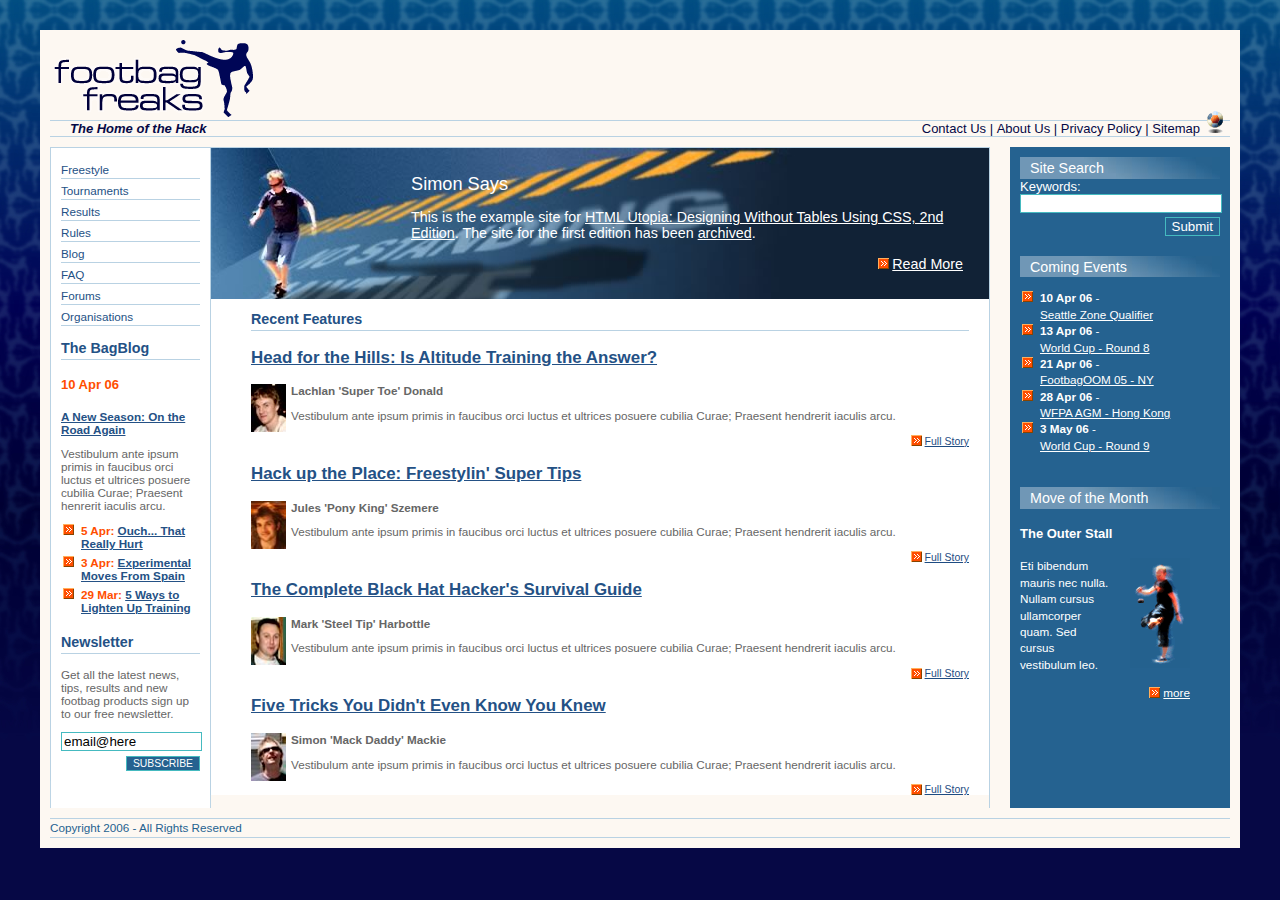
<file: index.html>
<!DOCTYPE html PUBLIC "-//W3C//DTD XHTML 1.0 Strict//EN" "http://www.w3.org/TR/xhtml1/DTD/xhtml1-strict.dtd">
<html>
  <head>
    <title>Footbag Freaks</title>
    <meta http-equiv="Content-Type" content="text/html; charset=iso-8859-1" />
    <link rel="stylesheet" type="text/css" href="styles.css" />
  </head>
  <body>
    <div id="wrapper">
      <div id="header">
        <img src="img/logo.gif" alt="Footbag Freaks" height="77" width="203" />
        <div id="header-bottom">
          <p id="tagline">The Home of the Hack</p>
          <ul>
            <li><a href="">Contact Us</a> | </li>
            <li><a href="">About Us</a> | </li>
            <li><a href="">Privacy Policy</a> | </li>
            <li><a href="">Sitemap</a></li>
          </ul>
          <img src="img/header-ball.gif" height="24" width="20" alt="" id="ball" />
        </div> <!-- header-bottom -->
      </div> <!-- header -->
      <div id="main">
        <div id="main2">
          <div id="sidebar">
            <div class="inner">
            <h3>Site Search</h3>
            <form method="post" action="" id="searchform">
              <div>
                <label for="keywords">Keywords</label>:
                <input type="text" name="keywords" id="keywords" class="text" />
              </div>
              <div class="searchbutton">
                <input type="submit" name="btnSearch" id="btnSearch" class="btn" />
              </div> 
            </form>
          </div>
          <div class="inner">
            <h3>Coming Events</h3>
            <ul>
              <li><span class="date">10 Apr 06</span> -<br /><a href="">Seattle Zone Qualifier</a></li>
              <li><span class="date">13 Apr 06</span> -<br /><a href="">World Cup - Round 8</a></li>
              <li><span class="date">21 Apr 06</span> -<br /><a href="">FootbagOOM 05 - NY</a></li>
              <li><span class="date">28 Apr 06</span> -<br /><a href="">WFPA AGM - Hong Kong</a></li>
              <li><span class="date">3 May 06</span> -<br /><a href="">World Cup - Round 9</a></li>
            </ul>
          </div>
          <div class="inner">
            <h3>Move of the Month</h3>
            <h4>The Outer Stall</h4>
            <img src="img/sidebar-player.gif" alt="player demonstrating the outer stall move" height="110" width="60" class="motm-image" />
            <p>Eti bibendum mauris nec nulla. Nullam cursus ullamcorper quam. Sed cursus vestibulum leo.</p>
            <p class="more"><a href="">more</a></p>
          </div>
        </div> <!-- sidebar -->
        <div id="sidebar2">
          <div class="inner">
            <ul id="nav">
              <li><a href="">Freestyle</a></li>
              <li><a href="">Tournaments</a></li>
              <li><a href="">Results</a></li>
              <li><a href="">Rules</a></li>
              <li><a href="">Blog</a></li>
              <li><a href="">FAQ</a></li>
              <li><a href="">Forums</a></li>
              <li><a href="">Organisations</a></li>
            </ul>
            <h3>The BagBlog</h3>
            <div id="bloglatest">
              <h4>10 Apr 06</h4>
              <p><a href="">A New Season: On the Road Again</a></p>
              <p>Vestibulum ante ipsum primis in faucibus orci luctus et ultrices posuere cubilia Curae; Praesent henrerit iaculis arcu.</p>
            </div>
            <ul id="blog">
              <li>5 Apr: <a href="">Ouch... That Really Hurt</a></li>
              <li>3 Apr: <a href="">Experimental Moves From Spain</a></li>
              <li>29 Mar: <a href="">5 Ways to Lighten Up Training</a></li>
            </ul>
            <h3>Newsletter</h3>
            <p>Get all the latest news, tips, results and new footbag products sign up to our free newsletter.</p>
            <form method="post" action="" id="newsletterform">
              <div>
                <input type="text" name="email" id="newsletter-email" value="email@here" class="text" />
              </div>
              <div class="searchbutton">
                <input type="submit" name="btnSubmit" id="newsletter-submit" value="SUBSCRIBE" class="btn" />
              </div>
            </form>
          </div>
        </div> <!-- sidebar2 -->
        <div id="content">
          <div id="mainfeature">
            <h2>Simon Says</h2>
            <p>This is the example site for <a href="http://www.sitepoint.com/books/css2/" style="color: white;">HTML Utopia: Designing Without Tables Using CSS, 2nd Edition</a>. The site for the first edition has been <a href="/1stedition/" style="color: white;">archived</a>.</p>
<!--            <p>Simon Mackie tells us how a change of shoes has given him new moves and a new outlook as the new season approaches.</p>-->
            <p class="more"><a href="http://www.sitepoint.com/books/css2/">Read More</a></p>
          </div> <!-- mainfeature -->
          <div class="inner">
            <h2>Recent Features</h2>
            <ul class="features">
              <li>
                <h3><a href="">Head for the Hills: Is Altitude Training the Answer?</a></h3>
                <img src="img/lachlan.jpg" alt="Lachlan Donald" height="48" width="35" />
                <p class="author">Lachlan 'Super Toe' Donald</p>
                <p>Vestibulum ante ipsum primis in faucibus orci luctus et ultrices posuere cubilia Curae; Praesent hendrerit iaculis arcu.</p>
                <p class="more"><a href="">Full Story</a></p>
              </li>
              <li>
                <h3><a href="">Hack up the Place: Freestylin' Super Tips</a></h3>
                <img src="img/jules.jpg" alt="Sules Szemere" height="48" width="35" />
                <p class="author">Jules 'Pony King' Szemere</p>
                <p>Vestibulum ante ipsum primis in faucibus orci luctus et ultrices posuere cubilia Curae; Praesent hendrerit iaculis arcu.</p>
                <p class="more"><a href="">Full Story</a></p>
              </li>
              <li>
                <h3><a href="">The Complete Black Hat Hacker's Survival Guide</a></h3>
                <img src="img/mark.jpg" alt="Mark Harbottle" height="48" width="35" />
                <p class="author">Mark 'Steel Tip' Harbottle</p>
                <p>Vestibulum ante ipsum primis in faucibus orci luctus et ultrices posuere cubilia Curae; Praesent hendrerit iaculis arcu.</p>
                <p class="more"><a href="">Full Story</a></p>
              </li>
              <li>
                <h3><a href="">Five Tricks You Didn't Even Know You Knew</a></h3>
                <img src="img/simon.jpg" alt="Simon Mackie" height="48" width="35" />
                <p class="author">Simon 'Mack Daddy' Mackie</p>
                <p>Vestibulum ante ipsum primis in faucibus orci luctus et ultrices posuere cubilia Curae; Praesent hendrerit iaculis arcu.</p>
                <p class="more"><a href="">Full Story</a></p>
              </li>
            </ul>
          </div>
        </div> <!-- content -->
        <div id="clearone">&nbsp;</div>
      </div> <!-- main2 -->
    </div> <!-- main -->
    <div id="footer">
        <p>Copyright 2006 - All Rights Reserved</p>
      </div> <!-- footer -->
    </div> <!-- wrapper -->
  </body>
</html>
</file>
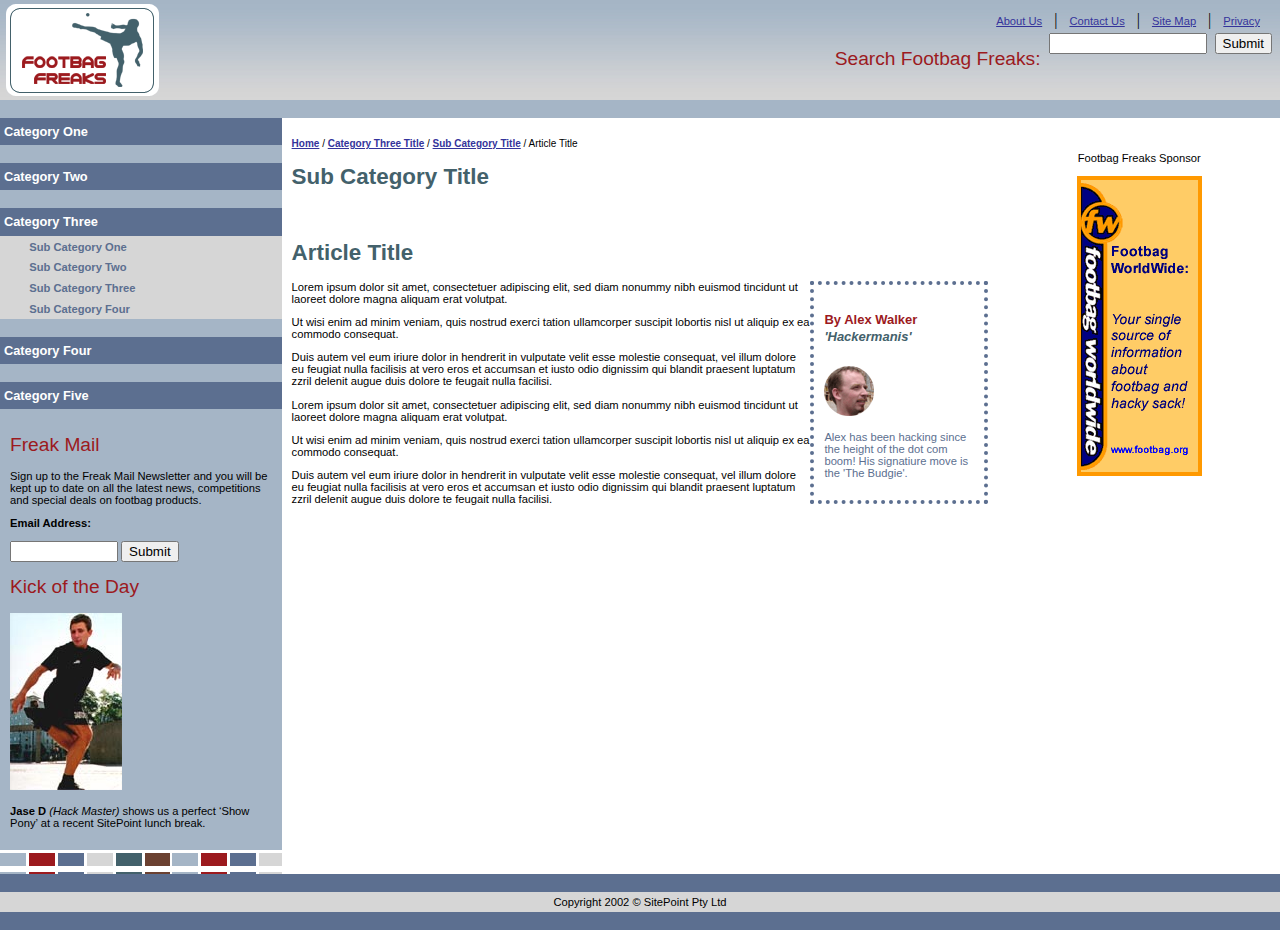
<file: 1stedition/tablearticle.htm>
<?xml version="1.0" encoding="utf-8"?>
<!DOCTYPE html PUBLIC "-//W3C//DTD XHTML 1.0 Strict//EN" "http://www.w3.org/TR/xhtml1/DTD/xhtml1-strict.dtd">
<html xmlns="http://www.w3.org/1999/xhtml">
<head>
<title>Footbag Freaks - Welcome</title>
<meta http-equiv="Content-Type" content="text/html; charset=utf-8" />
<link href="tablestyles.css" rel="stylesheet" type="text/css" />
</head>

<body leftmargin="0" topmargin="0" marginwidth="0" marginheight="0">
<table width="100%" border="0" cellspacing="0" cellpadding="4">
	<tr>
		<td background="images/bgtop.jpg" rowspan="2"><a href="/"><img src="images/logo.gif" alt="Footbag Freaks Logo" width="153" height="92" hspace="2" border="0" align="left" /></a></td>
		<td align="right" background="images/bgtop.jpg">		
			<a href="#" class="topcontent">About Us</a> &nbsp; | &nbsp;
			<a href="#" class="topcontent">Contact Us</a> &nbsp; | &nbsp;
			<a href="#" class="topcontent">Site Map</a> &nbsp; | &nbsp;
			<a href="#" class="topcontent">Privacy</a> &nbsp;  &nbsp;
			
			<br />
			
			<table border="0" cellspacing="0"  cellpadding="4" background="images/x.gif">
				<form name="form1" id="form1" method="post" style="margin-bottom: 0px; padding-bottom:0px;">	
					<tr>
						<td><h2>Search Footbag Freaks:</h2></td>
						<td valign="top"><input type="text" name="textfield" class="textbox"  size="10"	style="width:150px;" /></td>
						<td valign="top"><input type="submit" value="Submit" class="button" /></td>
					</tr>
				</form>
			</table>
		</td>
	</tr>
</table>
<table width="100%" border="0" cellspacing="0" cellpadding="0">
	<tr>
		<td colspan="3" bgcolor="#A5B5C6"><img name="spacer" src="images/x.gif" width="200" height="2" alt="" /></td>
	</tr>	
	<tr>
		<td width="22%" bgcolor="#A5B5C6" valign="top">
			<table width="100%" border="0" cellspacing="0" cellpadding="0">
				<tr>
					<td>
						<table width="100%" border="0" cellspacing="0" cellpadding="4">
							<tr>
								<td bgcolor="#5C6F90"><a href="tablecategories.htm" class="mainnav">Category One</a></td>
							</tr>
						</table>
					</td>
				</tr>
				<tr>
					<td><img name="spacer" src="images/x.gif" width="100" height="1" alt="" /></td>
				</tr>
				<tr>
					<td>
						<table width="100%" border="0" cellspacing="0" cellpadding="4">
							<tr>
								<td bgcolor="#5C6F90"><a href="tablecategories.htm" class="mainnav">Category Two</a></td>
							</tr>
						</table>				
					</td>
				</tr>
				<tr>
					<td><img name="spacer" src="images/x.gif" width="100" height="1" alt="" /></td>
				</tr>
				<tr>
					<td>
						<table width="100%" border="0" cellspacing="0" cellpadding="4">
							<tr>
								<td bgcolor="#5C6F90"><a href="tablecategories.htm" class="mainnav">Category Three</a></td>
							</tr>
						</table>
						<table width="100%" bgcolor="#D6D6D6" cellspacing="0" border="0">
							<tr>
								<td><img name="spacer" src="images/x.gif" width="20" height="1" alt="" /></td>
								<td width="90%"><a href="tablesubcats.htm" class="subnav">Sub Category One</a></td>
							</tr>
							<tr>
								<td><img name="spacer" src="images/x.gif" width="20" height="1" alt="" /></td>
								<td><a href="tablesubcats.htm" class="subnav">Sub Category Two</a></td>
							</tr>
								<td><img name="spacer" src="images/x.gif" width="20" height="1" alt="" /></td>
								<td><a href="tablesubcats.htm" class="subnav">Sub Category Three</a></td>
							</tr>
								<td><img name="spacer" src="images/x.gif" width="20" height="1" alt="" /></td>
								<td><a href="tablesubcats.htm" class="subnav">Sub Category Four</a></td>
							</tr>
						</table>					
					</td>
				</tr>
				<tr>
					<td><img name="spacer" src="images/x.gif" width="100" height="1" alt="" /></td>
				</tr>
				<tr>
					<td>
						<table width="100%" border="0" cellspacing="0" cellpadding="4">
							<tr>
								<td bgcolor="#5C6F90"><a href="tablecategories.htm" class="mainnav">Category Four</a></td>
							</tr>
						</table>
					</td>
				</tr>
				<tr>
					<td><img name="spacer" src="images/x.gif" width="100" height="1" alt="" /></td>
				</tr>
				<tr>
					<td>
						<table width="100%" border="0" cellspacing="0"  cellpadding="4">
							<tr>
								<td bgcolor="#5C6F90"><a href="tablecategories.htm" class="mainnav">Category Five</a></td>
							</tr>
						</table>
					</td>
				</tr>
			</table>

		    <table width="100%" border="0" cellspacing="0" cellpadding="10">
				<tr>
					<td>
						<h2>Freak Mail</h2>
						<p>Sign up to the Freak Mail Newsletter and you will be kept up to date on all the latest news, competitions and special deals on footbag products.</p>
						<form action="#" method="post" id="sunscribe">
										
							<p><strong>Email Address:</strong></p>
							<p>
								<input name="text" type="text" class="textbox" id="email" size="10"	style="width:100px;" />								 
								<input name="submit" type="submit" class="button" value="Submit" />
							</p>
						</form>
						
						<h2>Kick of the Day</h2>
						<img src="images/kod.jpg" width="112" height="177" alt="Jase D performs a perfect Show Pony" />	
						<p><strong>Jase D</strong> <em>(Hack Master)</em> shows us a perfect &#8216;Show Pony&#8217; at a recent SitePoint lunch break.</p>

					</td>
				</tr>
			</table>
		</td>
		<td valign="top">
			<table width="100%" border="0" cellspacing="0" cellpadding="10">
				<tr>
					<td>
						<p class="crumbtrail"><a href="tableindex.htm"><strong>Home</strong></a> / <a href="tablecategories.htm"><strong>Category Three Title</strong></a> / <a href="tablesubcats.htm"><strong>Sub Category Title</strong></a> / Article Title</p>
						<h1>Sub Category Title</h1>
					</td>
				</tr>
				<tr>
					<td>
						<h1>Article Title</h1>
						
						<div id="bio">
							<h4>By Alex Walker</h4>
							<h5>'Hackermanis'</h5>
							<img class="headshot" src="images/head2.gif" width="50" height="50" alt="Alex 'Hackermanis' Walker" />
							<p>Alex has been hacking since the height of the dot com boom!  His signatiure move is the 'The Budgie'.</p>
						</div>
						
						<p>Lorem ipsum dolor sit amet, consectetuer adipiscing elit, sed diam nonummy nibh euismod tincidunt ut laoreet dolore magna aliquam erat volutpat. </p>
						<p>Ut wisi enim ad minim veniam, quis nostrud exerci tation ullamcorper suscipit lobortis nisl ut aliquip ex ea commodo consequat. </p>
						<p>Duis autem vel eum iriure dolor in hendrerit in vulputate velit esse molestie consequat, vel illum dolore eu feugiat nulla facilisis at vero eros et accumsan et iusto odio dignissim qui blandit praesent luptatum zzril delenit augue duis dolore te feugait nulla facilisi. </p>
						<p>Lorem ipsum dolor sit amet, consectetuer adipiscing elit, sed diam nonummy nibh euismod tincidunt ut laoreet dolore magna aliquam erat volutpat. </p>
						<p>Ut wisi enim ad minim veniam, quis nostrud exerci tation ullamcorper suscipit lobortis nisl ut aliquip ex ea commodo consequat. </p>
						<p>Duis autem vel eum iriure dolor in hendrerit in vulputate velit esse molestie consequat, vel illum dolore eu feugiat nulla facilisis at vero eros et accumsan et iusto odio dignissim qui blandit praesent luptatum zzril delenit augue duis dolore te feugait nulla facilisi. </p>					
					</td>
				</tr>
			</table>
		</td>
		<td width="22%" valign="top">
			<p>&nbsp;</p>
			<p align="center">Footbag Freaks Sponsor</p>
			<p align="center"><img src="images/towerad.gif" width="125" height="300" alt="Footbag Worlwide is a proud sponsor of Footbag Freaks" /></p>
		</td>
	</tr>
	<tr>
		<td background="images/bgbotleft.gif"><img name="spacer" src="images/x.gif" width="32" height="20" alt="" /></td>
		<td>&nbsp;</td>
		<td>&nbsp;</td>
	</tr>
</table>
<table width="100%" border="0" cellspacing="0" cellpadding="0">
	<tr>
		<td bgcolor="#5C6F90"><img name="spacer" src="images/x.gif" width="32" height="1" alt="" /></td>
	</tr>
	<tr>
		<td bgcolor="#D6D6D6"><p class="footer">Copyright 2002 &copy; SitePoint Pty Ltd</p></td>
	</tr>
	<tr>
		<td bgcolor="#5C6F90"><img name="spacer" src="images/x.gif" width="32" height="1" alt="" /></td>
	</tr>
</table>

</body>
</html>
</file>
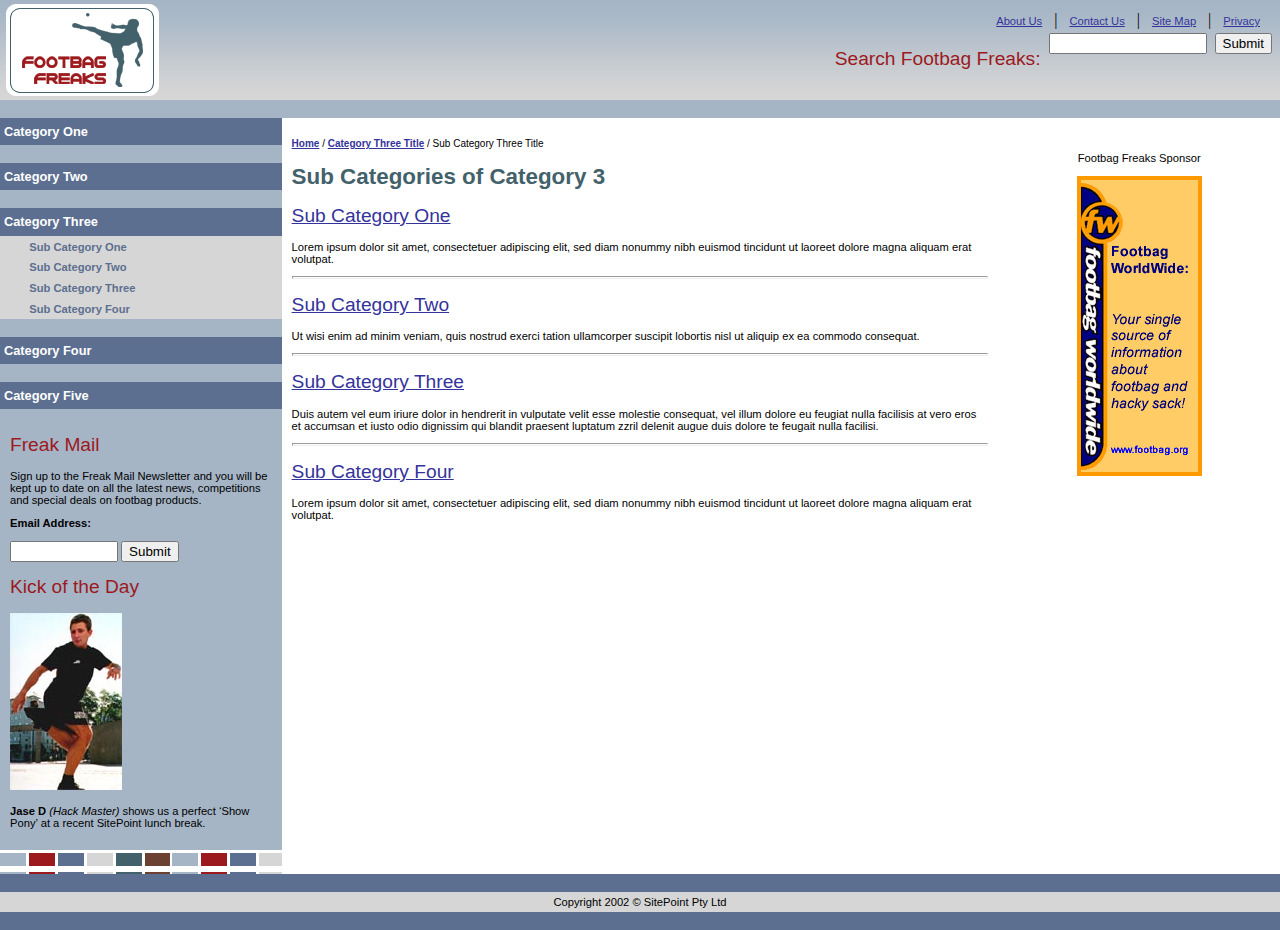
<file: 1stedition/tablecategories.htm>
<?xml version="1.0" encoding="utf-8"?>
<!DOCTYPE html PUBLIC "-//W3C//DTD XHTML 1.0 Strict//EN" "http://www.w3.org/TR/xhtml1/DTD/xhtml1-strict.dtd">
<html xmlns="http://www.w3.org/1999/xhtml">
<head>
<title>Footbag Freaks - Welcome</title>
<meta http-equiv="Content-Type" content="text/html; charset=utf-8" />
<link href="tablestyles.css" rel="stylesheet" type="text/css" />
</head>

<body leftmargin="0" topmargin="0" marginwidth="0" marginheight="0">
<table width="100%" border="0" cellspacing="0" cellpadding="4">
	<tr>
		<td background="images/bgtop.jpg" rowspan="2"><a href="/"><img src="images/logo.gif" alt="Footbag Freaks Logo" width="153" height="92" hspace="2" border="0" align="left" /></a></td>
		<td align="right" background="images/bgtop.jpg">		
			<a href="#" class="topcontent">About Us</a> &nbsp; | &nbsp;
			<a href="#" class="topcontent">Contact Us</a> &nbsp; | &nbsp;
			<a href="#" class="topcontent">Site Map</a> &nbsp; | &nbsp;
			<a href="#" class="topcontent">Privacy</a> &nbsp;  &nbsp;
			
			<br />
			
			<table border="0" cellspacing="0"  cellpadding="4" background="images/x.gif">
				<form name="form1" id="form1" method="post" style="margin-bottom: 0px; padding-bottom:0px;">	
					<tr>
						<td><h2>Search Footbag Freaks:</h2></td>
						<td valign="top"><input type="text" name="textfield" class="textbox"  size="10"	style="width:150px;" /></td>
						<td valign="top"><input type="submit" value="Submit" class="button" /></td>
					</tr>
				</form>
			</table>
		</td>
	</tr>
</table>
<table width="100%" border="0" cellspacing="0" cellpadding="0">
	<tr>
		<td colspan="3" bgcolor="#A5B5C6"><img name="spacer" src="images/x.gif" width="200" height="2" alt="" /></td>
	</tr>	
	<tr>
		<td width="22%" bgcolor="#A5B5C6" valign="top">
			<table width="100%" border="0" cellspacing="0" cellpadding="0">
				<tr>
					<td>
						<table width="100%" border="0" cellspacing="0" cellpadding="4">
							<tr>
								<td bgcolor="#5C6F90"><a href="tablecategories.htm" class="mainnav">Category One</a></td>
							</tr>
						</table>
					</td>
				</tr>
				<tr>
					<td><img name="spacer" src="images/x.gif" width="100" height="1" alt="" /></td>
				</tr>
				<tr>
					<td>
						<table width="100%" border="0" cellspacing="0" cellpadding="4">
							<tr>
								<td bgcolor="#5C6F90"><a href="tablecategories.htm" class="mainnav">Category Two</a></td>
							</tr>
						</table>				
					</td>
				</tr>
				<tr>
					<td><img name="spacer" src="images/x.gif" width="100" height="1" alt="" /></td>
				</tr>
				<tr>
					<td>
						<table width="100%" border="0" cellspacing="0" cellpadding="4">
							<tr>
								<td bgcolor="#5C6F90"><a href="tablecategories.htm" class="mainnav">Category Three</a></td>
							</tr>
						</table>
						<table width="100%" bgcolor="#D6D6D6" cellspacing="0" border="0">
							<tr>
								<td><img name="spacer" src="images/x.gif" width="20" height="1" alt="" /></td>
								<td width="90%"><a href="tablesubcats.htm" class="subnav">Sub Category One</a></td>
							</tr>
							<tr>
								<td><img name="spacer" src="images/x.gif" width="20" height="1" alt="" /></td>
								<td><a href="tablesubcats.htm" class="subnav">Sub Category Two</a></td>
							</tr>
								<td><img name="spacer" src="images/x.gif" width="20" height="1" alt="" /></td>
								<td><a href="tablesubcats.htm" class="subnav">Sub Category Three</a></td>
							</tr>
								<td><img name="spacer" src="images/x.gif" width="20" height="1" alt="" /></td>
								<td><a href="tablesubcats.htm" class="subnav">Sub Category Four</a></td>
							</tr>
						</table>					
					</td>
				</tr>
				<tr>
					<td><img name="spacer" src="images/x.gif" width="100" height="1" alt="" /></td>
				</tr>
				<tr>
					<td>
						<table width="100%" border="0" cellspacing="0" cellpadding="4">
							<tr>
								<td bgcolor="#5C6F90"><a href="tablecategories.htm" class="mainnav">Category Four</a></td>
							</tr>
						</table>
					</td>
				</tr>
				<tr>
					<td><img name="spacer" src="images/x.gif" width="100" height="1" alt="" /></td>
				</tr>
				<tr>
					<td>
						<table width="100%" border="0" cellspacing="0"  cellpadding="4">
							<tr>
								<td bgcolor="#5C6F90"><a href="tablecategories.htm" class="mainnav">Category Five</a></td>
							</tr>
						</table>
					</td>
				</tr>
			</table>

		    <table width="100%" border="0" cellspacing="0" cellpadding="10">
				<tr>
					<td>
						<h2>Freak Mail</h2>
						<p>Sign up to the Freak Mail Newsletter and you will be kept up to date on all the latest news, competitions and special deals on footbag products.</p>
						<form action="#" method="post" id="sunscribe">
										
							<p><strong>Email Address:</strong></p>
							<p>
								<input name="text" type="text" class="textbox" id="email" size="10"	style="width:100px;" />								 
								<input name="submit" type="submit" class="button" value="Submit" />
							</p>
						</form>
						
						<h2>Kick of the Day</h2>
						<img src="images/kod.jpg" width="112" height="177" alt="Jase D performs a perfect Show Pony" />	
						<p><strong>Jase D</strong> <em>(Hack Master)</em> shows us a perfect &#8216;Show Pony&#8217; at a recent SitePoint lunch break.</p>

					</td>
				</tr>
			</table>
		</td>
		<td valign="top">
			<table width="100%" border="0" cellspacing="0" cellpadding="10">
				<tr>
					<td>
						<p class="crumbtrail"><a href="tableindex.htm"><strong>Home</strong></a> / <a href="tablecategories.htm"><strong>Category Three Title</strong></a> / Sub Category Three Title</p>
						<h1>Sub Categories of Category 3</h1>
						<h2><a href="tablesubcats.htm">Sub Category One</a></h2>
						<p>Lorem ipsum dolor sit amet, consectetuer adipiscing elit, sed diam nonummy nibh euismod tincidunt ut laoreet dolore magna aliquam erat volutpat.</p>
						<hr />
	
						<h2><a href="tablesubcats.htm">Sub Category Two</a></h2>
						<p>Ut wisi enim ad minim veniam, quis nostrud exerci tation ullamcorper suscipit lobortis nisl ut aliquip ex ea commodo consequat.</p>
						<hr />
	
						<h2><a href="tablesubcats.htm">Sub Category Three</a></h2>
						<p>Duis autem vel eum iriure dolor in hendrerit in vulputate velit esse molestie consequat, vel illum dolore eu feugiat nulla facilisis at vero eros et accumsan et iusto odio dignissim qui blandit praesent luptatum zzril delenit augue duis dolore te feugait nulla facilisi. </p>
						<hr />
	
						<h2><a href="tablesubcats.htm">Sub Category Four</a></h2>
						<p>Lorem ipsum dolor sit amet, consectetuer adipiscing elit, sed diam nonummy nibh euismod tincidunt ut laoreet dolore magna aliquam erat volutpat.</p>
					</td>
				</tr>
			</table>
		</td>
		<td width="22%" valign="top">
			<p>&nbsp;</p>
			<p align="center">Footbag Freaks Sponsor</p>
			<p align="center"><img src="images/towerad.gif" width="125" height="300" alt="Footbag Worlwide is a proud sponsor of Footbag Freaks" /></p>
		</td>
	</tr>
	<tr>
		<td background="images/bgbotleft.gif"><img name="spacer" src="images/x.gif" width="32" height="20" alt="" /></td>
		<td>&nbsp;</td>
		<td>&nbsp;</td>
	</tr>
</table>
<table width="100%" border="0" cellspacing="0" cellpadding="0">
	<tr>
		<td bgcolor="#5C6F90"><img name="spacer" src="images/x.gif" width="32" height="1" alt="" /></td>
	</tr>
	<tr>
		<td bgcolor="#D6D6D6"><p class="footer">Copyright 2002 &copy; SitePoint Pty Ltd</p></td>
	</tr>
	<tr>
		<td bgcolor="#5C6F90"><img name="spacer" src="images/x.gif" width="32" height="1" alt="" /></td>
	</tr>
</table>

</body>
</html>
</file>
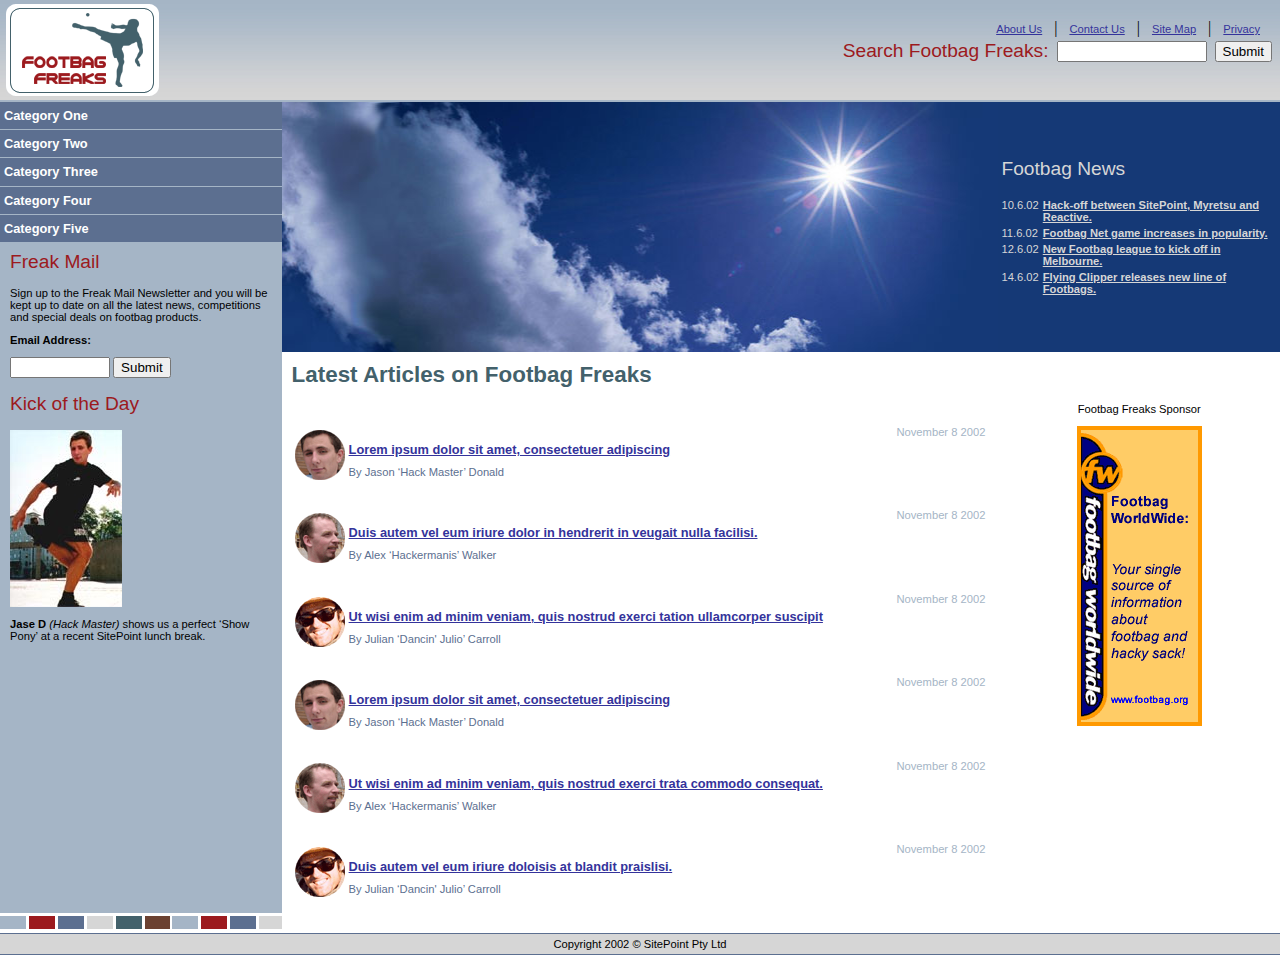
<file: 1stedition/tableindex.htm>
<html>
<head>
<title>Footbag Freaks - Welcome</title>
<meta http-equiv="Content-Type" content="text/html; charset=utf-8" />
<link href="tablestyles.css" rel="stylesheet" type="text/css" />

<style type="text/css">
/* temporary styles for table analysis 

table {border: 2px solid red; margin: 3px}
td {border: 2px dotted green; padding: 2px}

end of temporary styles */
</style>

</head>

<body leftmargin="0" topmargin="0" marginwidth="0" marginheight="0">
<table width="100%" border="0" cellspacing="0" cellpadding="4">
	<tr>
		<td background="images/bgtop.jpg" rowspan="2"><a href="/"><img src="images/logo.gif" alt="Footbag Freaks Logo" width="153" height="92" hspace="2" border="0" align="left" /></a></td>
		<td align="right" background="images/bgtop.jpg">		
			<a href="#" class="topcontent">About Us</a> &nbsp; | &nbsp;
			<a href="#" class="topcontent">Contact Us</a> &nbsp; | &nbsp;
			<a href="#" class="topcontent">Site Map</a> &nbsp; | &nbsp;
			<a href="#" class="topcontent">Privacy</a> &nbsp;  &nbsp;
			
			<br />
			
			<table border="0" cellspacing="0"  cellpadding="4" background="images/x.gif">
				<form name="form1" id="form1" method="post" style="margin-bottom: 0px; padding-bottom:0px;">	
					<tr>
						<td><h2>Search Footbag Freaks:</h2></td>
						<td valign="top"><input type="text" name="textfield" class="textbox"  size="10"	style="width:150px;" /></td>
						<td valign="top"><input type="submit" value="Submit" class="button" /></td>
					</tr>
				</form>
			</table>
		</td>
	</tr>
</table>
<table width="100%" border="0" cellspacing="0" cellpadding="0">
	<tr>
		<td colspan="3" bgcolor="#A5B5C6"><img name="spacer" src="images/x.gif" width="200" height="2" alt="" /></td>
	</tr>	
	<tr>
		<td width="22%" bgcolor="#A5B5C6" valign="top">
			<table width="100%" border="0" cellspacing="0" cellpadding="0">
				<tr>
					<td>
						<table width="100%" border="0" cellspacing="0" cellpadding="4">
							<tr>
								<td bgcolor="#5C6F90"><a href="tablecategories.htm" class="mainnav">Category One</a></td>
							</tr>
						</table>
					</td>
				</tr>
				<tr>
					<td><img name="spacer" src="images/x.gif" width="100" height="1" alt="" /></td>
				</tr>
				<tr>
					<td>
						<table width="100%" border="0" cellspacing="0" cellpadding="4">
							<tr>
								<td bgcolor="#5C6F90"><a href="tablecategories.htm" class="mainnav">Category Two</a></td>
							</tr>
						</table>				
					</td>
				</tr>
				<tr>
					<td><img name="spacer" src="images/x.gif" width="100" height="1" alt="" /></td>
				</tr>
				<tr>
					<td>
						<table width="100%" border="0" cellspacing="0" cellpadding="4">
							<tr>
								<td bgcolor="#5C6F90"><a href="tablecategories.htm" class="mainnav">Category Three</a></td>
							</tr>
						</table>					
					</td>
				</tr>
				<tr>
					<td><img name="spacer" src="images/x.gif" width="100" height="1" alt="" /></td>
				</tr>
				<tr>
					<td>
						<table width="100%" border="0" cellspacing="0" cellpadding="4">
							<tr>
								<td bgcolor="#5C6F90"><a href="tablecategories.htm" class="mainnav">Category Four</a></td>
							</tr>
						</table>
					</td>
				</tr>
				<tr>
					<td><img name="spacer" src="images/x.gif" width="100" height="1" alt="" /></td>
				</tr>
				<tr>
					<td>
						<table width="100%" border="0" cellspacing="0"  cellpadding="4">
							<tr>
								<td bgcolor="#5C6F90"><a href="tablecategories.htm" class="mainnav">Category Five</a></td>
							</tr>
						</table>
					</td>
				</tr>
			</table>

		    <table width="100%" border="0" cellspacing="0" cellpadding="10">
				<tr>
					<td>
						<h2>Freak Mail</h2>
						<p>Sign up to the Freak Mail Newsletter and you will be kept up to date on all the latest news, competitions and special deals on footbag products.</p>
						<form action="#" method="post" id="sunscribe">
										
							<p><strong>Email Address:</strong></p>
							<p>
								<input name="text" type="text" class="textbox" id="email" size="10"	style="width:100px;" />								 
								<input name="submit" type="submit" class="button" value="Submit" />
							</p>
						</form>
						
						<h2>Kick of the Day</h2>
						<img src="images/kod.jpg" width="112" height="177" alt="Jase D performs a perfect Show Pony" />	
						<p><strong>Jase D</strong> <em>(Hack Master)</em> shows us a perfect &#8216;Show Pony&#8217; at a recent SitePoint lunch break.</p>

					</td>
				</tr>
			</table>
		</td>
		<td>
			<table width="100%" border="0" cellspacing="0" cellpadding="0">
				<tr>
					<td align="center" valign="bottom" style="background: #153976 url('images/sky.jpg') right"><img src="images/x.gif" width="1" height="250" /></td>
				</tr>
			</table>		
			<table width="100%" border="0" cellspacing="0" cellpadding="10">
				<tr>
					<td><h1>Latest Articles on Footbag Freaks</h1></td>
				</tr>
				<tr>
					<td>
						<table width="100%">
							<tr>
								<td rowspan="3"><img class="headshot" src="images/head1.gif" width="50" height="50" alt="Jason 'Hack Master' Donald" /></td>
								<td class="date" align="right">November 8 2002</td>
							</tr>
							<tr>
								<td width="95%"><a class="latestarticle" href="tablearticle.htm">Lorem ipsum dolor sit amet, consectetuer adipiscing</a></td>							</tr>
							<tr>

								<td class="author">By Jason &#8216;Hack Master&#8217; Donald</td>
							</tr>
						</table>
					</td>
				</tr>
				<tr>
					<td>
						<table width="100%">
							<tr>
								<td rowspan="3"><img class="headshot" src="images/head2.gif" width="50" height="50" alt="Alex &#8216;Hackermanis&#8217; Walker" /></td>
								<td class="date" align="right">November 8 2002</td>
							</tr>
							<tr>
								<td width="95%"><a class="latestarticle" href="tablearticle.htm">Duis autem vel eum iriure dolor in hendrerit in veugait nulla facilisi.</a></td>
							</tr>
							<tr>
								<td class="author">By Alex &#8216;Hackermanis&#8217; Walker</td>
							</tr>
						</table>
					</td>
				</tr>
				<tr>
					<td>
						<table width="100%">
							<tr>
								<td rowspan="3"><img class="headshot" src="images/head3.gif" width="50" height="50" alt="Julian &#8216;Dancin' Julio&#8217; Carroll" /></td>
								<td class="date" align="right">November 8 2002</td>
							</tr>
							<tr>
								<td width="95%"><a class="latestarticle" href="tablearticle.htm">Ut wisi enim ad minim veniam, quis nostrud exerci tation ullamcorper suscipit</a></td>
							</tr>
							<tr>
								<td class="author">By Julian &#8216;Dancin' Julio&#8217; Carroll</td>
							</tr>
						</table>
					</td>
				</tr>
				<tr>
					<td>
						<table width="100%">
							<tr>
								<td rowspan="3"><img class="headshot" src="images/head1.gif" width="50" height="50" alt="Jason 'Hack Master' Donald" /></td>
								<td class="date" align="right">November 8 2002</td>
							</tr>
							<tr>
								<td width="95%"><a class="latestarticle" href="tablearticle.htm">Lorem ipsum dolor sit amet, consectetuer adipiscing</a></td>
							</tr>
							<tr>
								<td class="author">By Jason &#8216;Hack Master&#8217; Donald</td>
							</tr>
						</table>
					</td>
				</tr>
				<tr>
					<td>
						<table width="100%">
							<tr>
								<td rowspan="3"><img class="headshot" src="images/head2.gif" width="50" height="50" alt="Alex &#8216;Hackermanis&#8217; Walker" /></td>
								<td class="date" align="right">November 8 2002</td>
							</tr>
							<tr>
								<td width="95%"><a class="latestarticle" href="tablearticle.htm">Ut wisi enim ad minim veniam, quis nostrud exerci trata commodo consequat.</a></td>
							</tr>
							<tr>
								<td class="author">By Alex &#8216;Hackermanis&#8217; Walker</td>
							</tr>
						</table>
					</td>
				</tr>
				<tr>
					<td>
						<table width="100%">
							<tr>
								<td rowspan="3"><img class="headshot" src="images/head3.gif" width="50" height="50" alt="Julian &#8216;Dancin' Julio&#8217; Carroll" /></td>
								<td class="date" align="right">November 8 2002</td>
							</tr>
							<tr>
								<td width="95%"><a class="latestarticle" href="tablearticle.htm">Duis autem vel eum iriure doloisis at blandit praislisi.</a></td>
							</tr>
							<tr>
								<td class="author">By Julian &#8216;Dancin' Julio&#8217; Carroll</td>
							</tr>
						</table>
					</td>
				</tr>
			</table>
		</td>
		<td width="22%" valign="top">
			<table width="100%" border="0" cellspacing="0" cellpadding="0">
				<tr>
					<td bgcolor="#153976">
						<table>
							<tr>
								<td colspan="2"><h2 class="news">Footbag News</h2></td>
							</tr>
							<tr>
								<td valign="top" class="leftcol">10.6.02</td>
								<td><a class="rightcol" href="#">Hack-off between SitePoint, Myretsu and Reactive.</a></td>
							</tr>
							<tr>
								<td valign="top" class="leftcol">11.6.02</td>
								<td><a class="rightcol" href="#">Footbag Net game increases in popularity.</a></td>
							</tr>
							<tr>
								<td valign="top" class="leftcol">12.6.02</td>
								<td><a class="rightcol" href="#">New Footbag league to kick off in Melbourne.</a></td>
							</tr>
							<tr>
								<td valign="top" class="leftcol">14.6.02</td>
								<td><a class="rightcol" href="#">Flying Clipper releases new line of Footbags.</a></td>
							</tr>
						</table>
					</td>
					<td bgcolor="#153976"><img name="spacer" src="images/x.gif" align="left" width="1" height="250" alt="" />
				</tr>
			</table>
			<h2>&nbsp;</h2>
			<p align="center">Footbag Freaks Sponsor</p>
			<p align="center"><img src="images/towerad.gif" width="125" height="300" alt="Footbag Worlwide is a proud sponsor of Footbag Freaks" /></p>
		</td>
	</tr>
	<tr>
		<td background="images/bgbotleft.gif"><img name="spacer" src="images/x.gif" width="32" height="20" alt="" /></td>
		<td>&nbsp;</td>
		<td>&nbsp;</td>
	</tr>
</table>
<table width="100%" border="0" cellspacing="0" cellpadding="0">
	<tr>
		<td bgcolor="#5C6F90"><img name="spacer" src="images/x.gif" width="32" height="1" alt="" /></td>
	</tr>
	<tr>
		<td bgcolor="#D6D6D6"><p class="footer">Copyright 2002 &copy; SitePoint Pty Ltd</p></td>
	</tr>
	<tr>
		<td bgcolor="#5C6F90"><img name="spacer" src="images/x.gif" width="32" height="1" alt="" /></td>
	</tr>
</table>

</body>
</html>
</file>
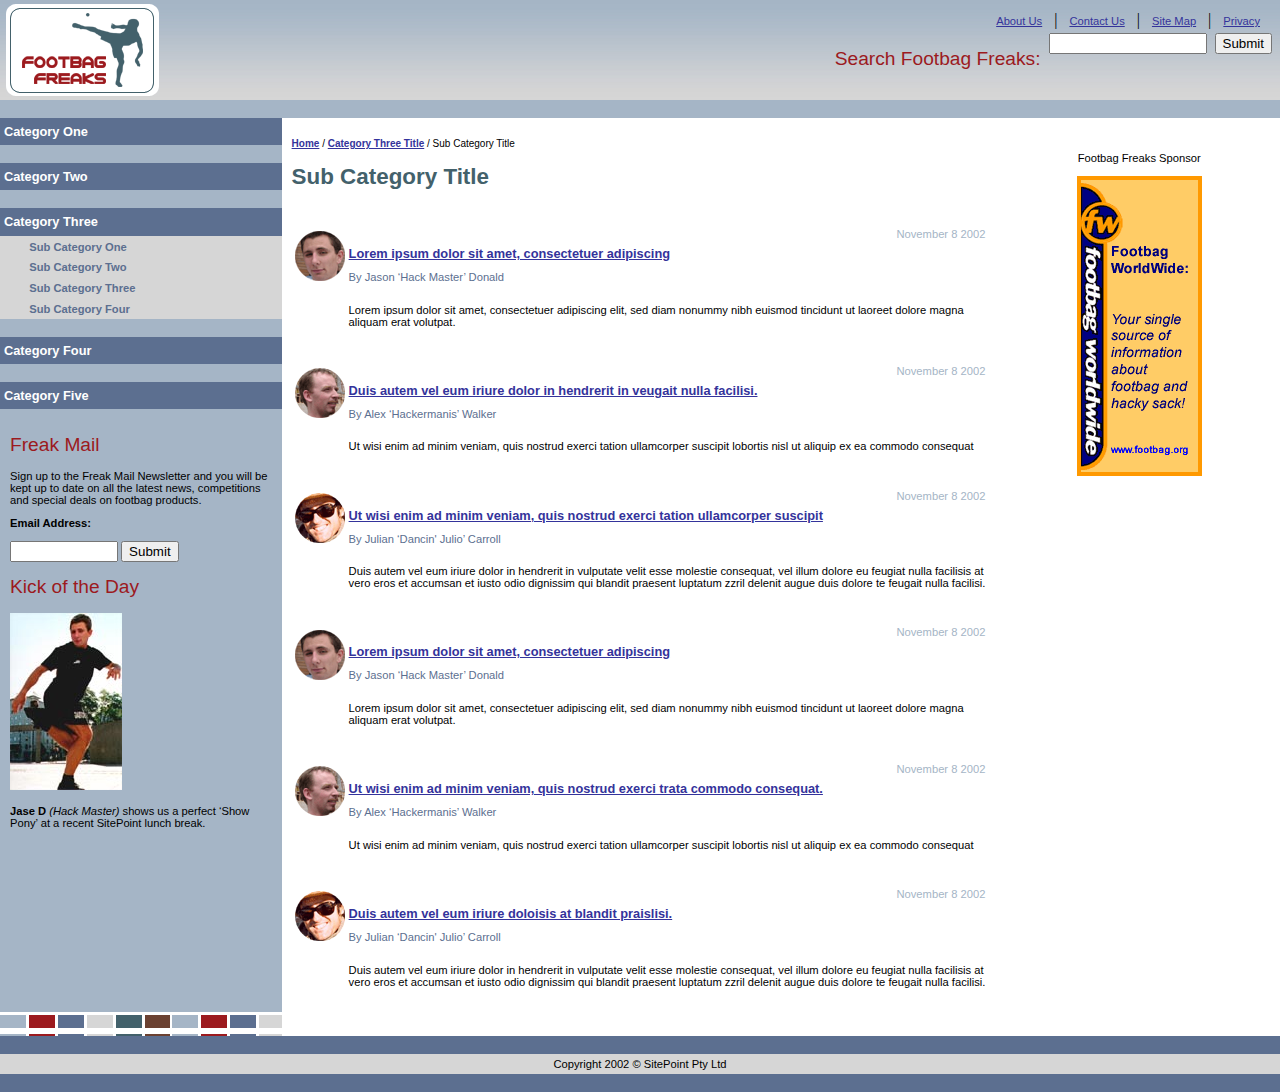
<file: 1stedition/tablesubcats.htm>
<?xml version="1.0" encoding="utf-8"?>
<!DOCTYPE html PUBLIC "-//W3C//DTD XHTML 1.0 Strict//EN" "http://www.w3.org/TR/xhtml1/DTD/xhtml1-strict.dtd">
<html xmlns="http://www.w3.org/1999/xhtml">
<head>
<title>Footbag Freaks - Welcome</title>
<meta http-equiv="Content-Type" content="text/html; charset=utf-8" />
<link href="tablestyles.css" rel="stylesheet" type="text/css" />
</head>

<body leftmargin="0" topmargin="0" marginwidth="0" marginheight="0">
<table width="100%" border="0" cellspacing="0" cellpadding="4">
	<tr>
		<td background="images/bgtop.jpg" rowspan="2"><a href="/"><img src="images/logo.gif" alt="Footbag Freaks Logo" width="153" height="92" hspace="2" border="0" align="left" /></a></td>
		<td align="right" background="images/bgtop.jpg">		
			<a href="#" class="topcontent">About Us</a> &nbsp; | &nbsp;
			<a href="#" class="topcontent">Contact Us</a> &nbsp; | &nbsp;
			<a href="#" class="topcontent">Site Map</a> &nbsp; | &nbsp;
			<a href="#" class="topcontent">Privacy</a> &nbsp;  &nbsp;
			
			<br />
			
			<table border="0" cellspacing="0"  cellpadding="4" background="images/x.gif">
				<form name="form1" id="form1" method="post" style="margin-bottom: 0px; padding-bottom:0px;">	
					<tr>
						<td><h2>Search Footbag Freaks:</h2></td>
						<td valign="top"><input type="text" name="textfield" class="textbox"  size="10"	style="width:150px;" /></td>
						<td valign="top"><input type="submit" value="Submit" class="button" /></td>
					</tr>
				</form>
			</table>
		</td>
	</tr>
</table>
<table width="100%" border="0" cellspacing="0" cellpadding="0">
	<tr>
		<td colspan="3" bgcolor="#A5B5C6"><img name="spacer" src="images/x.gif" width="200" height="2" alt="" /></td>
	</tr>	
	<tr>
		<td width="22%" bgcolor="#A5B5C6" valign="top">
			<table width="100%" border="0" cellspacing="0" cellpadding="0">
				<tr>
					<td>
						<table width="100%" border="0" cellspacing="0" cellpadding="4">
							<tr>
								<td bgcolor="#5C6F90"><a href="tablecategories.htm" class="mainnav">Category One</a></td>
							</tr>
						</table>
					</td>
				</tr>
				<tr>
					<td><img name="spacer" src="images/x.gif" width="100" height="1" alt="" /></td>
				</tr>
				<tr>
					<td>
						<table width="100%" border="0" cellspacing="0" cellpadding="4">
							<tr>
								<td bgcolor="#5C6F90"><a href="tablecategories.htm" class="mainnav">Category Two</a></td>
							</tr>
						</table>				
					</td>
				</tr>
				<tr>
					<td><img name="spacer" src="images/x.gif" width="100" height="1" alt="" /></td>
				</tr>
				<tr>
					<td>
						<table width="100%" border="0" cellspacing="0" cellpadding="4">
							<tr>
								<td bgcolor="#5C6F90"><a href="tablecategories.htm" class="mainnav">Category Three</a></td>
							</tr>
						</table>
						<table width="100%" bgcolor="#D6D6D6" cellspacing="0" border="0">
							<tr>
								<td><img name="spacer" src="images/x.gif" width="20" height="1" alt="" /></td>
								<td width="90%"><a href="tablesubcats.htm" class="subnav">Sub Category One</a></td>
							</tr>
							<tr>
								<td><img name="spacer" src="images/x.gif" width="20" height="1" alt="" /></td>
								<td><a href="tablesubcats.htm" class="subnav">Sub Category Two</a></td>
							</tr>
								<td><img name="spacer" src="images/x.gif" width="20" height="1" alt="" /></td>
								<td><a href="tablesubcats.htm" class="subnav">Sub Category Three</a></td>
							</tr>
								<td><img name="spacer" src="images/x.gif" width="20" height="1" alt="" /></td>
								<td><a href="tablesubcats.htm" class="subnav">Sub Category Four</a></td>
							</tr>
						</table>					
					</td>
				</tr>
				<tr>
					<td><img name="spacer" src="images/x.gif" width="100" height="1" alt="" /></td>
				</tr>
				<tr>
					<td>
						<table width="100%" border="0" cellspacing="0" cellpadding="4">
							<tr>
								<td bgcolor="#5C6F90"><a href="tablecategories.htm" class="mainnav">Category Four</a></td>
							</tr>
						</table>
					</td>
				</tr>
				<tr>
					<td><img name="spacer" src="images/x.gif" width="100" height="1" alt="" /></td>
				</tr>
				<tr>
					<td>
						<table width="100%" border="0" cellspacing="0"  cellpadding="4">
							<tr>
								<td bgcolor="#5C6F90"><a href="tablecategories.htm" class="mainnav">Category Five</a></td>
							</tr>
						</table>
					</td>
				</tr>
			</table>

		    <table width="100%" border="0" cellspacing="0" cellpadding="10">
				<tr>
					<td>
						<h2>Freak Mail</h2>
						<p>Sign up to the Freak Mail Newsletter and you will be kept up to date on all the latest news, competitions and special deals on footbag products.</p>
						<form action="#" method="post" id="sunscribe">
										
							<p><strong>Email Address:</strong></p>
							<p>
								<input name="text" type="text" class="textbox" id="email" size="10"	style="width:100px;" />								 
								<input name="submit" type="submit" class="button" value="Submit" />
							</p>
						</form>
						
						<h2>Kick of the Day</h2>
						<img src="images/kod.jpg" width="112" height="177" alt="Jase D performs a perfect Show Pony" />	
						<p><strong>Jase D</strong> <em>(Hack Master)</em> shows us a perfect &#8216;Show Pony&#8217; at a recent SitePoint lunch break.</p>

					</td>
				</tr>
			</table>
		</td>
		<td valign="top">
			<table width="100%" border="0" cellspacing="0" cellpadding="10">
				<tr>
					<td>
						<p class="crumbtrail"><a href="tableindex.htm"><strong>Home</strong></a> / <a href="tablecategories.htm"><strong>Category Three Title</strong></a> / Sub Category Title</p>
						<h1>Sub Category Title</h1>
					</td>
				</tr>
					<tr>
						<td>
							
						<table width="100%">
								
							<tr>
									
								<td rowspan="3"><img class="headshot" src="images/head1.gif" width="50" height="50" alt="Jason 'Hack Master' Donald" /></td>
								<td class="date" align="right">November 8 2002</td>
							</tr>
								
							<tr>
									
								<td width="95%"><a class="latestarticle" href="tablearticle.htm">Lorem ipsum dolor sit amet, consectetuer adipiscing</a></td>
							</tr>
								
							<tr>
	
									
								<td class="author">By Jason &#8216;Hack Master&#8217; Donald</td>
							</tr>
							<tr>
								<td>&nbsp;</td>
								<td>
									<p>Lorem ipsum dolor sit amet, consectetuer adipiscing elit, sed diam nonummy nibh euismod tincidunt ut laoreet dolore magna aliquam erat volutpat. </p>
								</td>
							</tr>							
						</table>
						</td>
					</tr>
					<tr>
						<td>
							<table width="100%">
								<tr>
									<td rowspan="3"><img class="headshot" src="images/head2.gif" width="50" height="50" alt="Alex &#8216;Hackermanis&#8217; Walker" /></td>
									<td class="date" align="right">November 8 2002</td>
								</tr>
								<tr>
									<td width="95%"><a class="latestarticle" href="tablearticle.htm">Duis autem vel eum iriure dolor in hendrerit in veugait nulla facilisi.</a></td>
								</tr>
								<tr>
									<td class="author">By Alex &#8216;Hackermanis&#8217; Walker</td>
								</tr>
							<tr>
								<td>&nbsp;</td>
								<td>
									<p>Ut wisi enim ad minim veniam, quis nostrud exerci tation ullamcorper suscipit lobortis nisl ut aliquip ex ea commodo consequat</p>
								</td>
							</tr>		
							</table>
						</td>
					</tr>
					<tr>
						<td>
							<table width="100%">
								<tr>
									<td rowspan="3"><img class="headshot" src="images/head3.gif" width="50" height="50" alt="Julian &#8216;Dancin' Julio&#8217; Carroll" /></td>
									<td class="date" align="right">November 8 2002</td>
								</tr>
								<tr>
									<td width="95%"><a class="latestarticle" href="tablearticle.htm">Ut wisi enim ad minim veniam, quis nostrud exerci tation ullamcorper suscipit</a></td>
								</tr>
								<tr>
									<td class="author">By Julian &#8216;Dancin' Julio&#8217; Carroll</td>
								</tr>
							<tr>
								<td>&nbsp;</td>
								<td>
									<p>Duis autem vel eum iriure dolor in hendrerit in vulputate velit esse molestie consequat, vel illum dolore eu feugiat nulla facilisis at vero eros et accumsan et iusto odio dignissim qui blandit praesent luptatum zzril delenit augue duis dolore te feugait nulla facilisi. </p>
								</td>
							</tr>		
							</table>
						</td>
					</tr>
					<tr>
						<td>
							<table width="100%">
								<tr>
									<td rowspan="3"><img class="headshot" src="images/head1.gif" width="50" height="50" alt="Jason 'Hack Master' Donald" /></td>
									<td class="date" align="right">November 8 2002</td>
								</tr>
								<tr>
									<td width="95%"><a class="latestarticle" href="tablearticle.htm">Lorem ipsum dolor sit amet, consectetuer adipiscing</a></td>
								</tr>
								<tr>
									<td class="author">By Jason &#8216;Hack Master&#8217; Donald</td>
								</tr>
							<tr>
								<td>&nbsp;</td>
								<td>
									<p>Lorem ipsum dolor sit amet, consectetuer adipiscing elit, sed diam nonummy nibh euismod tincidunt ut laoreet dolore magna aliquam erat volutpat. </p>
								</td>
							</tr>		
							</table>
						</td>
					</tr>
					<tr>
						<td>
							<table width="100%">
								<tr>
									<td rowspan="3"><img class="headshot" src="images/head2.gif" width="50" height="50" alt="Alex &#8216;Hackermanis&#8217; Walker" /></td>
									<td class="date" align="right">November 8 2002</td>
								</tr>
								<tr>
									<td width="95%"><a class="latestarticle" href="tablearticle.htm">Ut wisi enim ad minim veniam, quis nostrud exerci trata commodo consequat.</a></td>
								</tr>
								<tr>
									<td class="author">By Alex &#8216;Hackermanis&#8217; Walker</td>
								</tr>
							<tr>
								<td>&nbsp;</td>
								<td>
									<p>Ut wisi enim ad minim veniam, quis nostrud exerci tation ullamcorper suscipit lobortis nisl ut aliquip ex ea commodo consequat</p>
								</td>
							</tr>		
							</table>
						</td>
					</tr>
					<tr>
						<td>
							<table width="100%">
								<tr>
									<td rowspan="3"><img class="headshot" src="images/head3.gif" width="50" height="50" alt="Julian &#8216;Dancin' Julio&#8217; Carroll" /></td>
									<td class="date" align="right">November 8 2002</td>
								</tr>
								<tr>
									<td width="95%"><a class="latestarticle" href="tablearticle.htm">Duis autem vel eum iriure doloisis at blandit praislisi.</a></td>
								</tr>
								<tr>
									<td class="author">By Julian &#8216;Dancin' Julio&#8217; Carroll</td>
								</tr>
							<tr>
								<td>&nbsp;</td>
								<td>
									<p>Duis autem vel eum iriure dolor in hendrerit in vulputate velit esse molestie consequat, vel illum dolore eu feugiat nulla facilisis at vero eros et accumsan et iusto odio dignissim qui blandit praesent luptatum zzril delenit augue duis dolore te feugait nulla facilisi. </p>
								</td>
							</tr>		
							</table>
					</td>
				</tr>
			</table>
		</td>
		<td width="22%" valign="top">
			<p>&nbsp;</p>
			<p align="center">Footbag Freaks Sponsor</p>
			<p align="center"><img src="images/towerad.gif" width="125" height="300" alt="Footbag Worlwide is a proud sponsor of Footbag Freaks" /></p>
		</td>
	</tr>
	<tr>
		<td background="images/bgbotleft.gif"><img name="spacer" src="images/x.gif" width="32" height="20" alt="" /></td>
		<td>&nbsp;</td>
		<td>&nbsp;</td>
	</tr>
</table>
<table width="100%" border="0" cellspacing="0" cellpadding="0">
	<tr>
		<td bgcolor="#5C6F90"><img name="spacer" src="images/x.gif" width="32" height="1" alt="" /></td>
	</tr>
	<tr>
		<td bgcolor="#D6D6D6"><p class="footer">Copyright 2002 &copy; SitePoint Pty Ltd</p></td>
	</tr>
	<tr>
		<td bgcolor="#5C6F90"><img name="spacer" src="images/x.gif" width="32" height="1" alt="" /></td>
	</tr>
</table>

</body>
</html>
</file>
<file: styles.css>
body {
  margin: 0;
  padding: 0;
  background-color: #050845;
  color: white;
  background-image: url(img/bg.jpg);
  background-repeat: repeat-x;
  font: small Arial, Helvetica, Verdana, sans-serif;
}
#wrapper {
  background-color: #fdf8f2;
  color: black;
  margin: 30px 40px 30px 40px;
  padding: 10px;
}
#header-bottom {
  border-top: 1px solid #b9d2e3;
  border-bottom: 1px solid #b9d2e3;
  height: 1%;
}
#header-bottom ul {
  margin: 0;
  padding: 0;
  padding: 0 30px 0 0;
  text-align: right;
}
#header-bottom li {
  display: inline;
  background-color: #fdf8f2;
  color: #050845;
}
#header-bottom a:link, #header-bottom a:visited {
  text-decoration: none;
  background-color: #fdf8f2;
  color: #050845;
}
#tagline {
  font-weight: bold;
  background-color: #fdf8f2;
  color: #050845;
  font-style: italic;
  margin: 0;
  padding: 0 0 0 20px;
  width: 300px;
  float: left;
}
#ball {
  position: absolute;
  top: 110px;
  right: 55px;
}
#main {
  width: 100%;
  margin-top: 10px;
  background-image: url(img/sidebarbg.gif);
  background-position: top right;
  background-repeat: repeat-y;
}
#content {
  margin: 0 240px 0 160px;
  border-top: 1px solid #b9d2e3;
  border-right: 1px solid #b9d2e3;
  border-left: 1px solid #b9d2e3;
  background-color: white;
  color: black;
}
#mainfeature {
  background-image: url(img/mainimg.jpg);
  background-repeat: no-repeat;
  background-color: #112236;
  color: white;
  padding: 2em 2em 1em 200px;
  height: 1%;
}
#mainfeature h2 {
  margin: 0;
  font-weight: normal;
  font-size: 140%;
}
#mainfeature p {
  font-size: 110%;
}
#mainfeature p.more {
  margin-top: 0;
  text-align: right;
}
#mainfeature p.more a:link, #mainfeature p.more a:visited {
  color: white;
  background-image: url(img/more-bullet.gif);
  background-repeat: no-repeat;
  background-position: center left;
  padding-left: 14px;
}
#content .inner {
  margin: 10px 20px 10px 40px;
}
#content .inner h2 {
  color: #245185;
  padding-bottom: 0.2em;
  border-bottom: 1px solid #b9d2e3;
  font-size: 110%;
}
#content .inner ul.features {
  margin: 0;
  padding: 0;
  list-style: none;
}
#content .inner h3 {
  font-size: 130%;
}
#content .inner h3 a:link, #content .inner h3 a:visited {
  color: #245185;
}
#content .inner p {
  color: #666666;
  font-size: 90%;
}
#content .inner .features li img {
  float: left;
  margin: 0 5px 5px 0;
}
#content .inner p.author {
  font-weight:  bold;
}
#content .inner p.more{
  margin-top: 0;
  text-align: right;
}
#content .inner p.more a:link, #content .inner p.more a:visited {
  color: black;
  background-image: url(img/more-bullet.gif);
  background-repeat: no-repeat;
  background-position: center left;
  padding-left: 14px;
  font-size: 90%;
  color: #1e4c82;
}
#sidebar {
  float: right;
  width: 220px;
  background-color: #256290;
  color: white;
  margin: 0;
  padding: 0;
}
#sidebar h3 {
  font-size: 110%;
  background-image: url(img/sidebar-header-bg.jpg);
  background-repeat: no-repeat;
  margin: 0;
  padding: 0.2em 0 0.2em 10px;
  font-weight: normal;
}
#sidebar .inner {
  padding: 10px;
}
#sidebar ul {
  list-style-image: url(img/more-bullet.gif);
  margin-left: 0;
  padding-left: 20px;
}
#sidebar p, #sidebar li {
  font-size: 90%;
  line-height: 1.4em;
}
#sidebar ul a:link, #sidebar ul a:visited {
  color: white;
}
#sidebar .date {
  font-weight: bold;
}
#searchform .text {
  width: 196px;
  border: 1px solid #45bac0;
}
#searchform .searchbutton {
  text-align: right;
  margin-top: 4px;
}
#searchform .btn {
  border: 1px solid #45bac0;
  background-color: #256290;
  color: white;
}
#sidebar .motm-image {
  float: right;
  margin: 0 30px 0 20px;
}
#sidebar p.more {
  clear: right;
  margin: 0 30px 0 0;
  text-align: right;
}
#sidebar p.more a:link, #sidebar p.more a:visited {
  color: white;
  background-image: url(img/more-bullet.gif);
  background-repeat: no-repeat;
  background-position: center left;
  padding-left: 14px;
}
#sidebar2 {
  float: left;
  width: 159px;
  border-top: 1px solid #b9d2e3;
  border-left: 1px solid #b9d2e3;
  background-color: white;
  color: black;
  margin: 0;
  padding: 0;
}
#sidebar2 .inner {
  margin:  10px;
}
#sidebar2 p {
  font-size: 90%;
  color: #666666;
}
#sidebar2 a:link, #sidebar2 a:visited {
  color: #245185;
  font-weight: bold;
}
#sidebar2 h3 {
  color: #245185;
  padding-bottom: 0.2em;
  border-bottom: 1px solid #b9d2e3;
  font-size:  110%;
}
#nav {
  list-style: none;
  margin: 0;
  padding:  0;
}
#nav li {
  border-bottom: 1px solid #b9d2e3;
  padding: 0.4em 0 0.2em 0;
  font-size:  90%;
}
#nav li a:link, #nav li a:visited {
  text-decoration: none;
  color: #245185;
  font-weight: normal;
}
#bloglatest h4 {
  color: #ff4e00;
  font-size: 100%;
  font-weight: bold;
}
#blog {
  margin: 0;
  padding: 0 0 0 20px;
  list-style: url(img/more-bullet.gif);
}
#blog li {
  font-size: 90%;
  padding-bottom: 0.5em;
  color: #ff4e00;
  font-weight: bold;
}
#newsletterform .text {
  width: 135px;
  border: 1px solid #45bac0;
}
#newsletterform .searchbutton {
  text-align: right;
  margin-top: 4px;
}
#newsletterform .btn {
  border: 1px solid #45bac0;
  background-color: #256290;
  color: white;
  font-size: 80%;
}
#footer {
  width: 100%;
  border-top: 1px solid #b9d2e3;
  border-bottom: 1px solid #b9d2e3;
  margin-top: 10px;
  clear: both;
}
#footer p {
  font-size: 90%;
  color: #256290;
  margin: 0;
  padding: 0.2em 0 0.2em 0;
}
#clearone {
  clear: both;
  height: 1px;
}
#main2 {
  margin-top: 10px;
  background-image: url(img/leftbg.gif);
  background-position: bottom left;
  background-repeat: repeat-y;
}
</file>
<file: 1stedition/tablestyles.css>
/* CSS Document */


h1 {
	font: bold 1.4em Arial, sans-serif;
	color: #43616B;
	}

h2 {
	font: 1.2em /1 Arial, sans-serif;
	color: #9C1A1E;
	}

h2.news {
	color: #D6D6D6;
	border: 0px solid pink;
	}

h4 {
	font: bold small Verdana, sans-serif;
	color: #9C1A1E;
	margin-bottom: 2px;
	}

h5 {
	font: italic bold small Arial, sans-serif;
	color: #43616B;
	margin-top: 2px;
	}
	
p {
	font: 0.7em Verdana, sans-serif;
	}

.standard {
	font: 0.7em Verdana, sans-serif;
	}


.sponsor, .articlesponsor {
	color: #A5B5C6;
	}
	
.footer {
	margin: 4px;
	text-align: center;
	}

#bio {
	float: right;
	width: 150px;
	padding: 10px;
	border: 4px dotted #5C6F90;
	color: #5C6F90;
	}

a {
	color: #34339B;		
	}
a:hover {
	color: #9C191E;	
	}

hr {
	color: #A5B5C6;
	height: 1px;
	}
	
.textbox {	
	font-family: verdana, sans-serif;
	}

.button {
	font: bold verdana, sans-serif;
	}
	
.latestarticle {
	font: bold 0.8em Verdana, sans-serif;
	}

.date {
	color: #A5B5C6;
	font: 0.7em Verdana, sans-serif;
	}

.author {
	color: #5C6F90;
	font: 0.7em /2 Verdana, sans-serif;
	}

.crumbtrail{
	font-size: x-small !important
	}

.leftcol {
	color: #D6D6D6;
	font: 0.7em Verdana, sans-serif;
	}
	
.rightcol {
	color: #D6D6D6;
	font: bold 0.7em Verdana, sans-serif;
	}
	
a:hover.rightcol  {
	color: #A4B5C5;
	}

#mstrans {
	width: 140px;
	height: 30px;
	filter: progid:DXImageTransform.Microsoft.AlphaImageLoader(src='images/footbag.png');
	border: 0px solid pink;
	}
	
.hidemstrans {
	filter: Alpha(opacity=0);
	}


.mainnav {
	font: bold 0.8em /1.5 arial, sans-serif;
	color: #fff;
	text-decoration: none;
	}
	
a:hover.mainnav {
	color: #eee;
	}

a.subnav  {
	font: bold 0.7em /1.5 verdana, sans-serif;
	text-decoration: none;
	color: #5C6F90;
	}

a:hover.subnav {
	color: #43616B;
	text-decoration: underline;
	}
	
a.topcontent  {
	font: 0.7em /1 verdana, sans-serif;
	}


/* ---------------------------------------------------------------------*/
</file>
